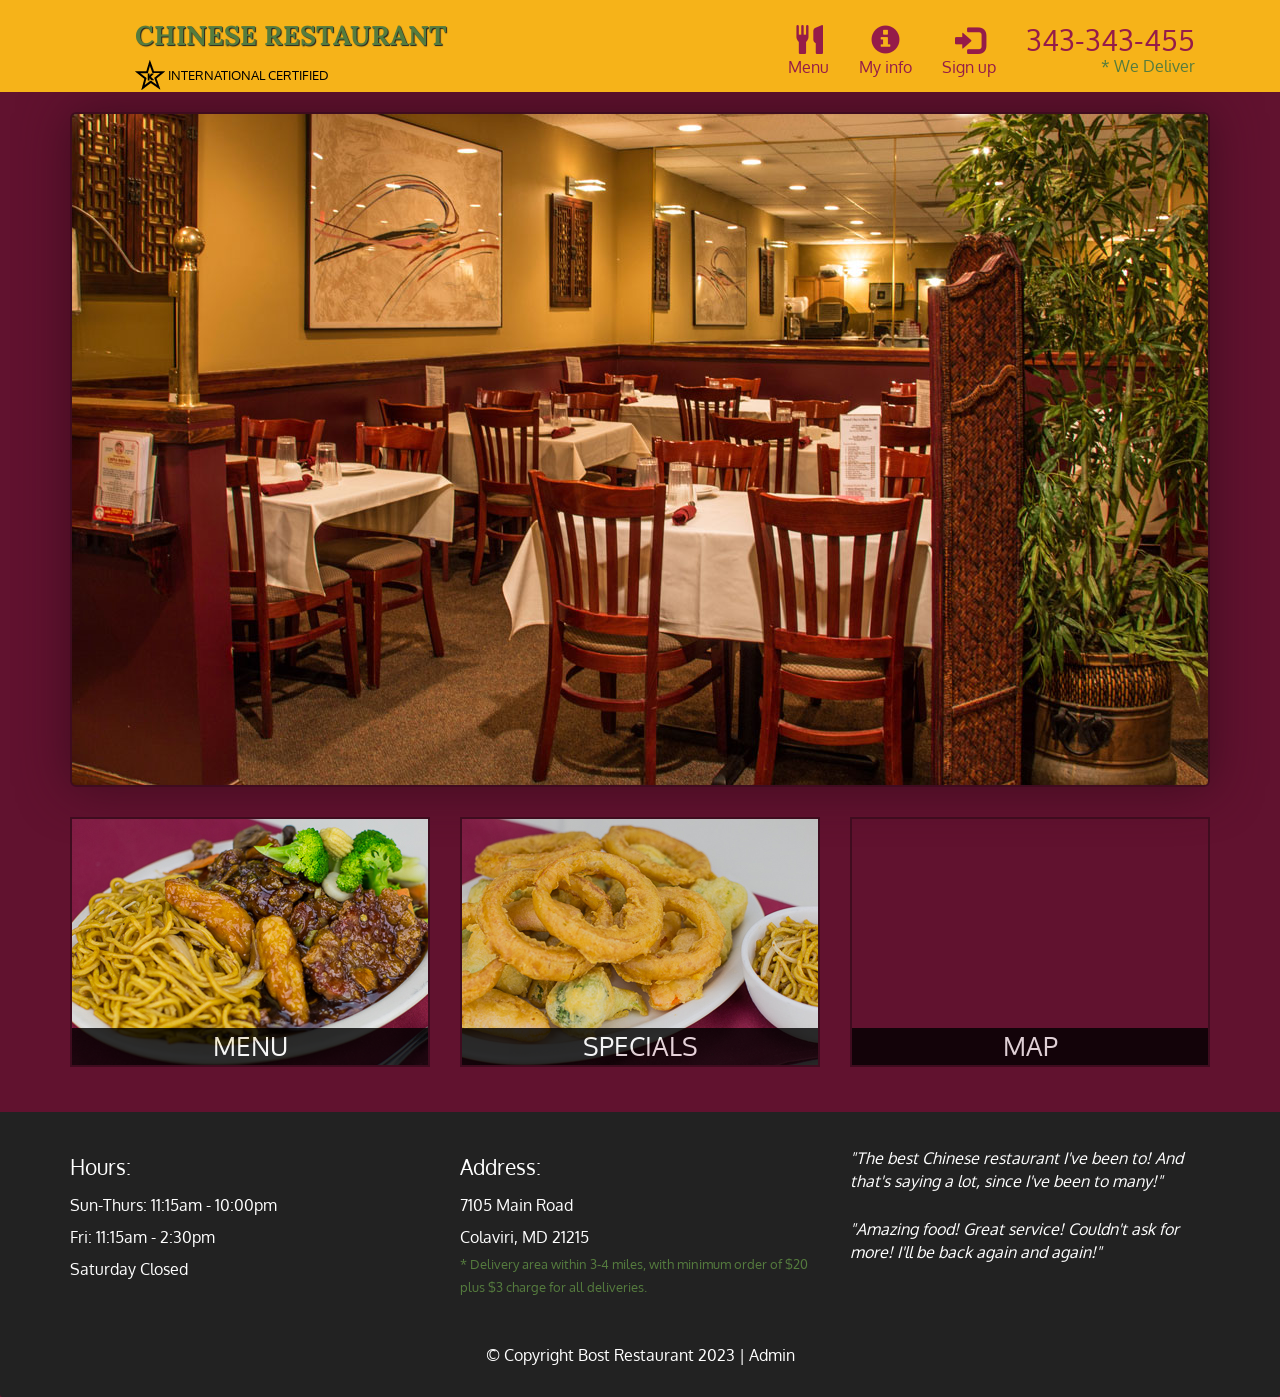
<file: assignment5/index.html>
<!DOCTYPE html>
<html lang="en">
  <head>
    <meta charset="utf-8">
    <meta http-equiv="X-UA-Compatible" content="IE=edge">
    <meta name="viewport" content="width=device-width, initial-scale=1">
    <title>Chinese Restaurant</title>
    <link href='https://fonts.googleapis.com/css?family=Oxygen:400,300,700' rel='stylesheet' type='text/css'>
    <link href='https://fonts.googleapis.com/css?family=Lora' rel='stylesheet' type='text/css'>
    <link rel="stylesheet" href="css/bootstrap.min.css">
    <link rel="stylesheet" href="css/restaurant.css">
    <link rel="stylesheet" href="css/common.css">
  </head>
  <body ng-app="restaurant" ng-strict-di>

    <!-- Fixed position loading indicator -->
    <loading class="loading-indicator"></loading>

    <header>
      <nav id="header-nav" class="navbar navbar-default">
        <div class="container">
          <div class="navbar-header">
            <a href="index.html" class="pull-left visible-md visible-lg">
              <div id="logo-img" alt="Logo image"></div>
            </a>

            <div class="navbar-brand">
              <a href="index.html"><h1>Chinese Restaurant</h1></a>
              <p>
              <img src="images/star-k-logo.png" alt="Kosher certification">
              <span>International Certified</span>
              </p>
            </div>

            <button id="navbarToggle" type="button" class="navbar-toggle collapsed" data-toggle="collapse" data-target="#collapsable-nav" aria-expanded="false">
              <span class="sr-only">Toggle navigation</span>
              <span class="icon-bar"></span>
              <span class="icon-bar"></span>
              <span class="icon-bar"></span>
            </button>
          </div>

          <div id="collapsable-nav" class="collapse navbar-collapse">
            <ul id="nav-list" class="nav navbar-nav navbar-right">
              <li id="navHomeButton" class="visible-xs">
                <a href="index.html">
                  <span class="glyphicon glyphicon-home"></span> Home</a>
              </li>
              <li id="navMenuButton" ui-sref-active="active">
                <a ui-sref="public.menu">
                  <span class="glyphicon glyphicon-cutlery"></span><br class="hidden-xs"> Menu</a>
              </li>
              <li ui-sref-active="active">
                <a ui-sref="public.userinfo">
                  <span class="glyphicon glyphicon-info-sign"></span><br class="hidden-xs"> My info</a>
              </li>
              <li ui-sref-active="active">
                <a ui-sref="public.signup">
                  <span class="glyphicon glyphicon-log-in"></span><br class="hidden-xs"> Sign up</a>
              </li>
              <li id="phone" class="hidden-xs">
                <a href="tel:410-602-5008">
                  <span>343-343-455</span></a><div>* We Deliver</div>
              </li>
            </ul><!-- #nav-list -->
          </div><!-- .collapse .navbar-collapse -->
        </div><!-- .container -->
      </nav><!-- #header-nav -->
    </header>

    <div id="call-btn" class="visible-xs">
      <a class="btn" href="tel:410-602-5008">
        <span class="glyphicon glyphicon-earphone"></span>
        410-602-5008
      </a>
    </div>
    <div id="xs-deliver" class="text-center visible-xs">* We Deliver</div>

    <ui-view>
      <div class="text-center initial-loading">
        <h2>Loading Site...</h2>
      </div>
    </ui-view>

    <footer class="panel-footer">
      <div class="container">
        <div class="row">
          <section id="hours" class="col-sm-4">
            <span>Hours:</span><br>
            Sun-Thurs: 11:15am - 10:00pm<br>
            Fri: 11:15am - 2:30pm<br>
            Saturday Closed
            <hr class="visible-xs">
          </section>
          <section id="address" class="col-sm-4">
            <span>Address:</span><br>
            7105 Main Road<br>
            Colaviri, MD 21215
            <p>* Delivery area within 3-4 miles, with minimum order of $20 plus $3 charge for all deliveries.</p>
            <hr class="visible-xs">
          </section>
          <section id="testimonials" class="col-sm-4">
            <p>"The best Chinese restaurant I've been to! And that's saying a lot, since I've been to many!"</p>
            <p>"Amazing food! Great service! Couldn't ask for more! I'll be back again and again!"</p>
          </section>
        </div>
        <div class="text-center">
          &copy; Copyright Bost Restaurant 2023 |
          <a ui-sref="admin.auth">Admin</a></div>
      </div>
    </footer>

    <!-- Libs -->
    <script src="lib/jquery-2.1.4.min.js"></script>
    <script src="lib/bootstrap.min.js"></script>
    <script src="lib/angular.min.js"></script>
    <script src="lib/angular-ui-router.min.js"></script>

    <!-- Main Restaurant Module -->
    <script src="src/restaurant.module.js"></script>

    <!-- Common Module -->
    <script src="src/common/common.module.js"></script>
    <script src="src/common/loading/loading.component.js"></script>
    <script src="src/common/loading/loading.interceptor.js"></script>
    <script src="src/common/menu.service.js"></script>
    <script src="src/common/user.service.js"></script>

    <!-- Public Module -->
    <script src="src/public/public.module.js"></script>
    <script src="src/public/public.routes.js"></script>
    <script src="src/public/menu/menu.controller.js"></script>
    <script src="src/public/menu-category/menu-category.component.js"></script>
    <script src="src/public/menu-items/menu-items.controller.js"></script>
    <script src="src/public/menu-item/menu-item.component.js"></script>
    <script src="src/public/signup/signup.controller.js"></script>
    <script src="src/public/userinfo/userinfo.controller.js"></script>

    <!-- ADMIN SITE -->

    <!--Application files -->

  </body>

</html>
</file>
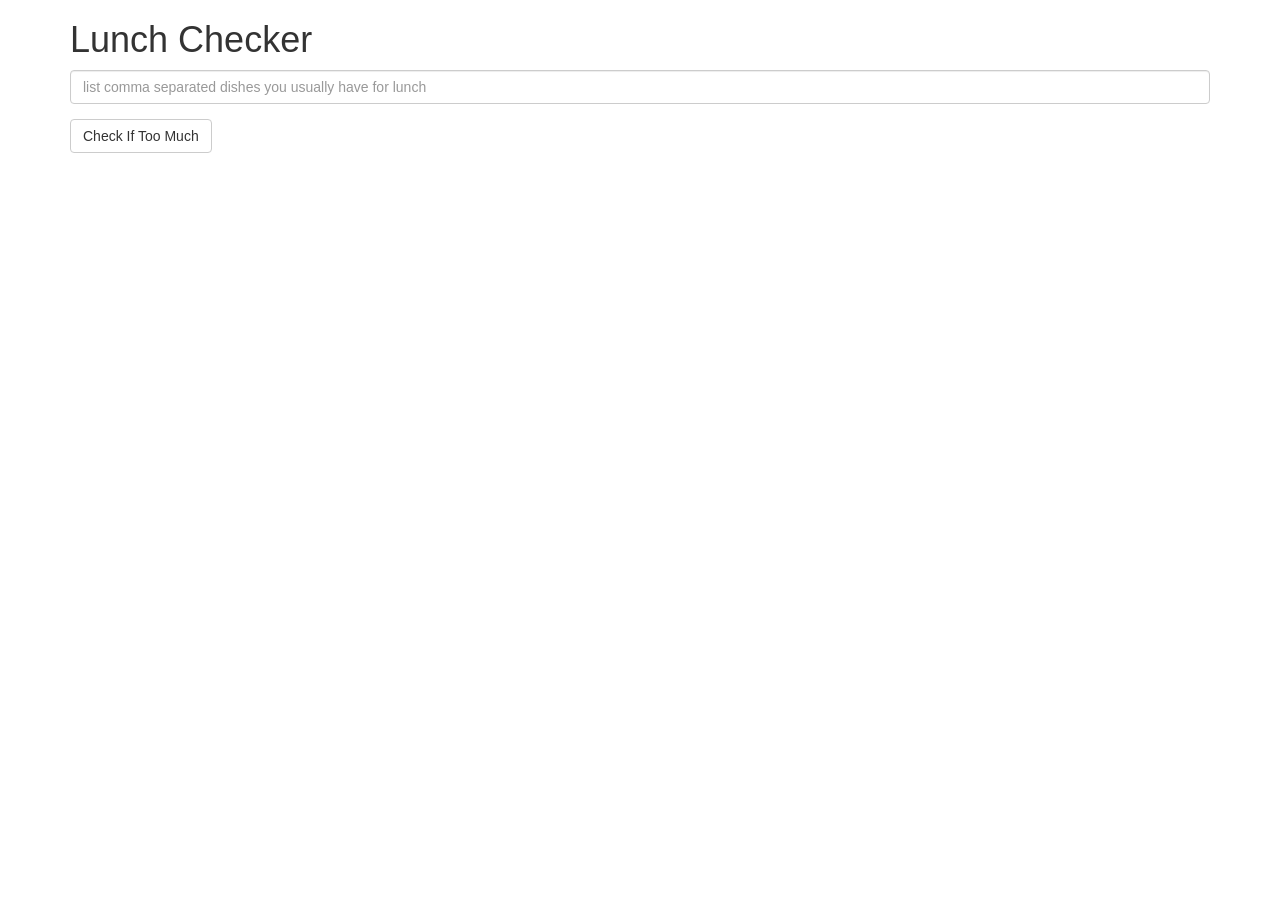
<file: assignment1/assignment1-starter-code/index.html>
<!doctype html>
<html lang="en" ng-app = 'LunchCheck'>
  <head>
    <title>Lunch Checker</title>
    <meta name="viewport" content="width=device-width, initial-scale=1">
    <link rel="stylesheet" href="styles/bootstrap.min.css">
    <script src="angular.min.js" charset="utf-8"></script>
    <script src="app.js" charset="utf-8"></script>
    <style>
      .message { font-size: 1.3em; font-weight: bold; }
    </style>
  </head>
<body>
   <div class="container" ng-controller = 'LunchCheckController'>
     <h1>Lunch Checker</h1>

         <div class="form-group">
             <input id="lunch-menu" type="text"
             ng-model = 'stringItem'
             placeholder="list comma separated dishes you usually have for lunch"
             class="form-control">
         </div>
         <div class="form-group">
             <button class="btn btn-default" ng-click = 'checkLunch()'>Check If Too Much</button>
         </div>
         <div class="form-group message">
           {{message}}
         </div>
   </div>

</body>
</html>
</file>
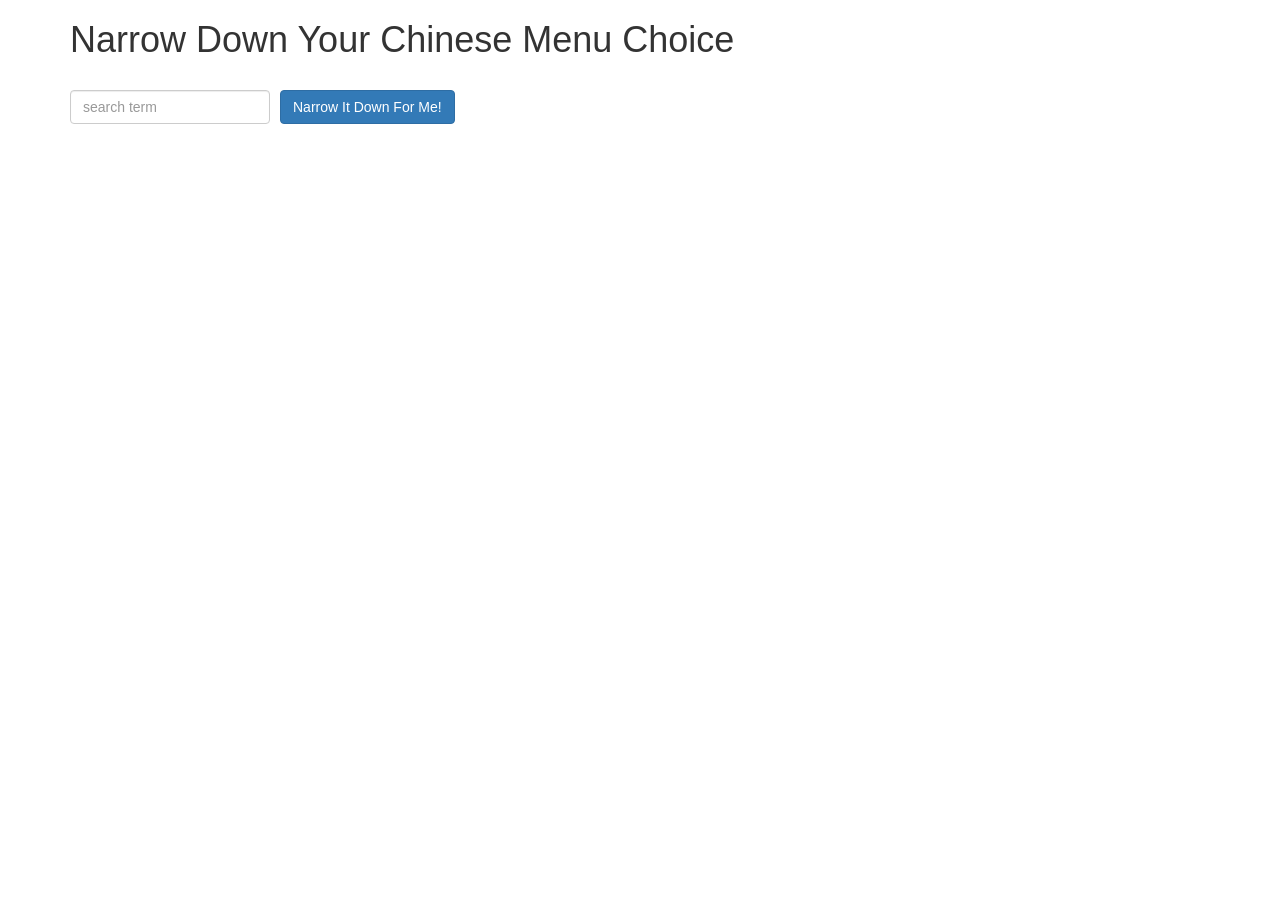
<file: assignment3/assignment3-starter-code/index.html>
<!doctype html>
<html lang="en">
  <head>
    <title>Narrow Down Your Menu Choice</title>
    <meta name="viewport" content="width=device-width, initial-scale=1">
    <link rel="stylesheet" href="styles/bootstrap.min.css">
    <link rel="stylesheet" href="styles/styles.css">
  </head>
<body ng-app='NarrowItDownApp'>
   <div class="container" ng-controller='NarrowItDownController as menu'>
    <h1>Narrow Down Your Chinese Menu Choice</h1>

    <div class="form-group">
      <input type="text" placeholder="search term" class="form-control" ng-model="menu.searchTerm">
    </div>
    <div class="form-group narrow-button">
      <button class="btn btn-primary" ng-click="menu.getItems();">Narrow It Down For Me!</button>
    </div>

    <!-- found-items should be implemented as a component -->
    <found-items found-items="menu.found" on-remove="menu.removeItem(index);"></found-items>
  </div>

  <script src="angular.min.js"></script>
  <script src="app.js"></script>
</body>
</html>
</file>
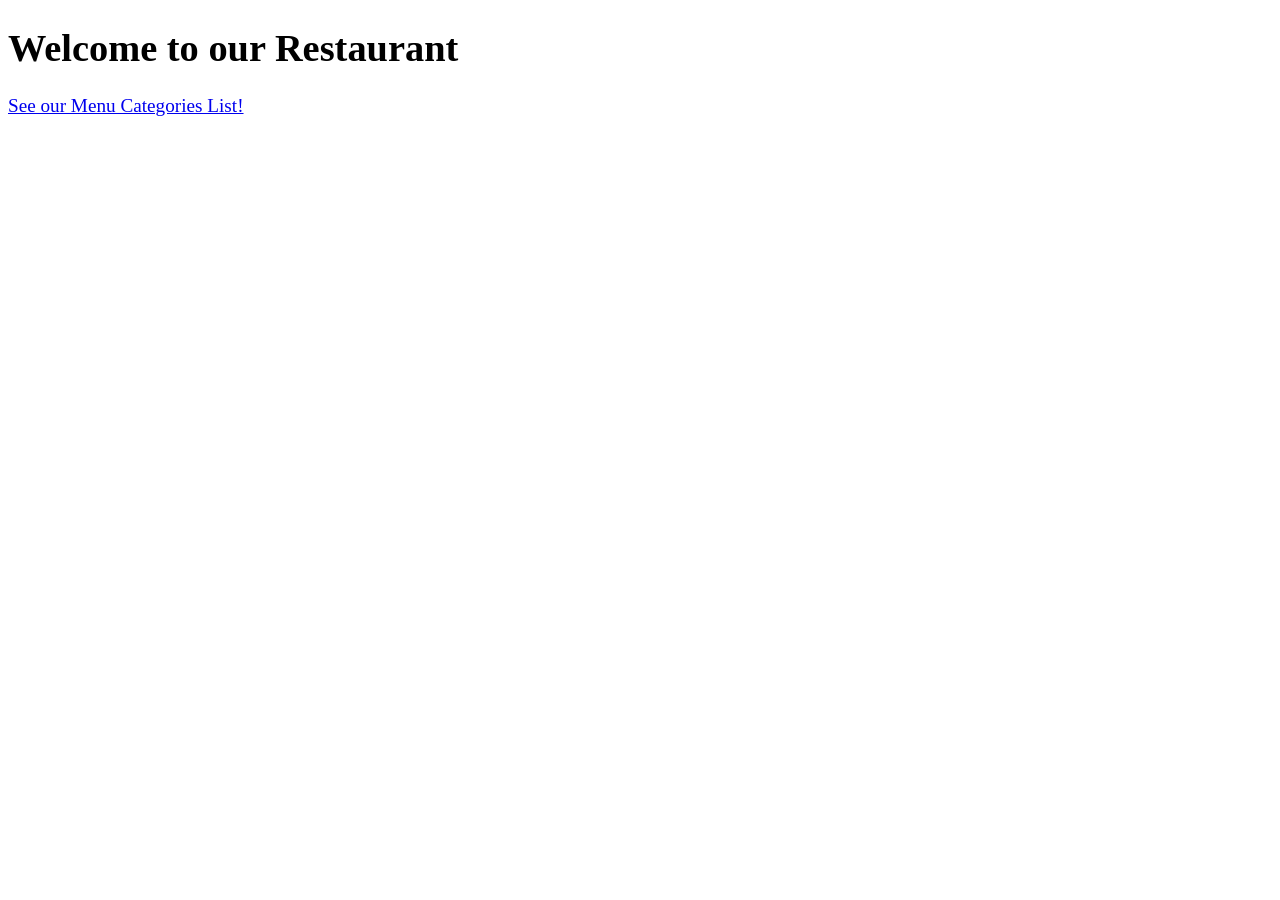
<file: assignment4/module4-solution/index.html>
<!DOCTYPE html>
<html ng-app='MenuApp'>
  <head>
    <meta charset="utf-8">
    <link rel="stylesheet" href="css/styles.css">
    <title>Menu App</title>
  </head>
  <body>

    <ui-view></ui-view>

    <!-- Libraries -->
    <script src="lib/angular.min.js"></script>
    <script src="lib/angular-ui-router.min.js"></script>

    <!-- Modules -->
    <script src="src/menuapp/data.module.js"></script>
    <script src="src/menuapp/menuapp.module.js"></script>

    <!-- Routes -->
    <script src="src/routes.js"></script>

    <!-- 'ShoppingList' module artifacts -->
    <script src="src/menuapp/components/categories.component.js"></script>
    <script src="src/menuapp/components/items.component.js"></script>
    <script src="src/menuapp/controllers/categories.controller.js"></script>
    <script src="src/menuapp/controllers/items.controller.js"></script>
    <script src="src/menuapp/services/menudata.service.js"></script>


  </body>
</html>
</file>
<file: assignment5/css/restaurant.css>
body {
  font-size: 16px;
  color: #fff;
  background-color: #61122f;
  font-family: 'Oxygen', sans-serif;
}

.initial-loading {
  margin-top: 60px;
}

/** HEADER **/
#header-nav {
  background-color: #f6b319;
  border-radius: 0;
  border: 0;
}

#logo-img {
  background: url('../images/logo.png') no-repeat;
  width: 50px;
  height: 50px;
  margin: 10px 15px 10px 0;
}

.navbar-brand {
  padding-top: 25px;
}
.navbar-brand h1 { /* Restaurant name */
  font-family: 'Lora', serif;
  color: #557c3e;
  font-size: 1.5em;
  text-transform: uppercase;
  font-weight: bold;
  text-shadow: 1px 1px 1px #222;
  margin-top: 0;
  margin-bottom: 0;
  line-height: .75;
}
.navbar-brand a:hover, .navbar-brand a:focus {
  text-decoration: none;
}
.navbar-brand p { /* Kosher cert */
  color: #000;
  text-transform: uppercase;
  font-size: .7em;
  margin-top: 15px;
}
.navbar-brand p span { /* Star-K */
  vertical-align: middle;
}

#nav-list {
  margin-top: 10px;
}
#nav-list a {
  color: #951C49;
  text-align: center;
}
#nav-list a:hover {
  background: #E7E7E7;
}
#nav-list a span {
  font-size: 1.8em;
}

#phone {
  margin-top: 5px;
}
#phone a { /* Phone number */
  text-align: right;
  padding-bottom: 0;
}
#phone div { /* We Deliver */
  color: #557c3e;
  text-align: right;
  padding-right: 15px;
}

.navbar-header button.navbar-toggle, .navbar-header .icon-bar {
  border: 1px solid #61122f;
}
.navbar-header button.navbar-toggle {
  clear: both;
  margin-top: -30px;
}
/* END HEADER */

/* FOOTER */
.panel-footer {
  margin-top: 30px;
  padding-top: 35px;
  padding-bottom: 30px;
  background-color: #222;
  border-top: 0;
}
.panel-footer div.row {
  margin-bottom: 35px;
}
#hours, #address {
  line-height: 2;
}
#hours > span, #address > span {
  font-size: 1.3em;
}
#address p {
  color: #557c3e;
  font-size: .8em;
  line-height: 1.8;
}
#testimonials {
  font-style: italic;
}
#testimonials p:nth-child(2) {
  margin-top: 25px;
}
a[ui-sref="admin.auth"] {
  color: #fff;
}
/* END FOOTER */

/********** Medium devices only **********/
@media (min-width: 992px) and (max-width: 1199px) {
  /* Header */
  #logo-img {
    background: url('../images/restaurant-logo_medium.png') no-repeat;
    width: 100px;
    height: 100px;
    margin: 5px 5px 5px 0;
  }
  /* End Header */
}


/********** Extra small devices only **********/
@media (max-width: 767px) {
  /* Header */
  .navbar-brand {
    padding-top: 10px;
    height: 80px;
  }
  .navbar-brand h1 { /* Restaurant name */
    padding-top: 10px;
    font-size: 5vw; /* 1vw = 1% of viewport width */
  }
  .navbar-brand p { /* Kosher cert */
    font-size: .6em;
    margin-top: 12px;
  }
  .navbar-brand p img { /* Star-K */
    height: 20px;
  }

  #collapsable-nav a { /* Collapsed nav menu text */
    font-size: 1.2em;
  }
  #collapsable-nav a span { /* Collapsed nav menu glyph */
    font-size: 1em;
    margin-right: 5px;
  }

  #call-btn > a {
    font-size: 1.5em;
    display: block;
    margin: 0 20px;
    padding: 10px;
    border: 2px solid #fff;
    background-color: #f6b319;
    color: #951c49;
  }
  #xs-deliver {
    margin-top: 5px;
    font-size: .7em;
    letter-spacing: .1em;
    text-transform: uppercase;
  }
  /* End Header */

  /* Footer */
  .panel-footer section {
    margin-bottom: 30px;
    text-align: center;
  }
  .panel-footer section:nth-child(3) {
    margin-bottom: 0; /* margin already exists on the whole row */
  }
  .panel-footer section hr {
    width: 50%;
  }
  /* End Footer */
}


/********** Super extra small devices Only :-) (e.g., iPhone 4) **********/
@media (max-width: 479px) {
  /* Header */
  .navbar-brand h1 { /* Restaurant name */
    padding-top: 5px;
    font-size: 6vw;
  }
  /* End Header */
}
</file>
<file: assignment5/css/common.css>
.loading-indicator {
    display: block;
    width: 70px;
    position: fixed;
    left: 0;
    right: 0;
    margin: 0 auto;
    top: 40%;
    z-index: 100;
    background-color: #FFF;
}

.loading-indicator img {
    width: 70px;
    background-color: #FFF;
}

.ui-view-placeholder {
    margin-top: 60px;
}
</file>
<file: assignment3/assignment3-starter-code/styles/styles.css>
h1 {
  margin-bottom: 30px;
}
input[type="text"] {
  width: 200px;
  float: left;
}
.narrow-button {
  float: left;
  margin-left: 10px;
}
.loader {
  display: none;
  margin-left: 5px;
  font-size: 10px;
  float: left;
  border-top: 1.1em solid rgba(147, 147, 147, 0.2);
  border-right: 1.1em solid rgba(147, 147, 147, 0.2);
  border-bottom: 1.1em solid rgba(147, 147, 147, 0.2);
  border-left: 1.1em solid #676767;
  -webkit-transform: translateZ(0);
  -ms-transform: translateZ(0);
  transform: translateZ(0);
  -webkit-animation: load8 1.1s infinite linear;
  animation: load8 1.1s infinite linear;
}
.loader,
.loader:after {
  border-radius: 50%;
  width: 3em;
  height: 3em;
}
@-webkit-keyframes load8 {
  0% {
    -webkit-transform: rotate(0deg);
    transform: rotate(0deg);
  }
  100% {
    -webkit-transform: rotate(360deg);
    transform: rotate(360deg);
  }
}
@keyframes load8 {
  0% {
    -webkit-transform: rotate(0deg);
    transform: rotate(0deg);
  }
  100% {
    -webkit-transform: rotate(360deg);
    transform: rotate(360deg);
  }
}
</file>
<file: assignment4/module4-solution/css/styles.css>
body {
  font-size: 1.2em;
}

.error {
  color: red;
  font-weight: bold;
  display: none;
}

.loading-icon {
  position: absolute;
  left: 50%;
  top: 10px;
}

li[ui-sref]:hover {
  display: inline-block;
  cursor: pointer;
  border: solid black 1px;
  padding-left: 5px;
  padding-right: 5px;
}
</file>
